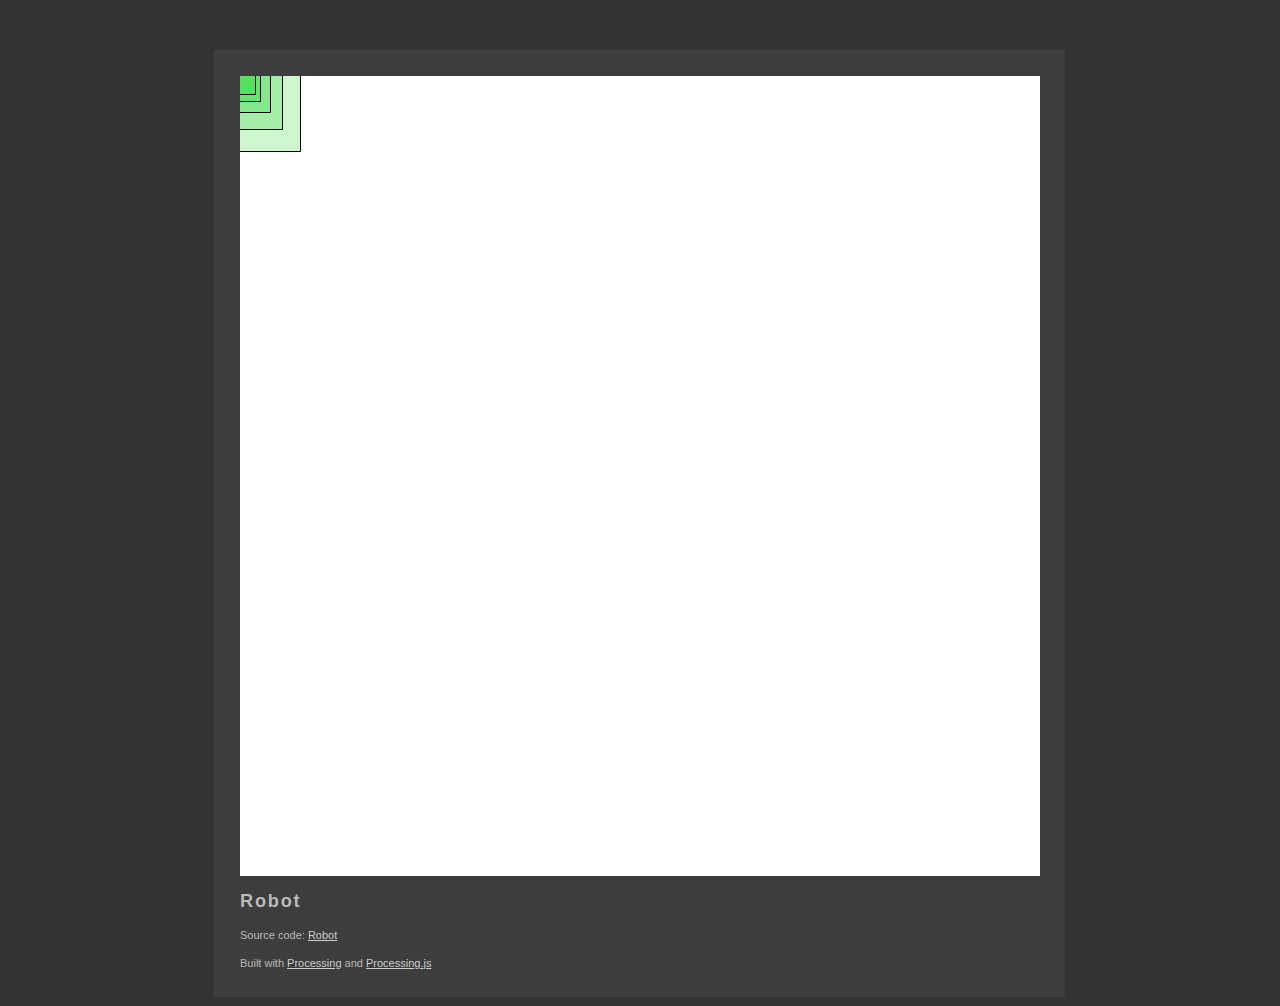
<file: pde/robot/index.html>
<!DOCTYPE html>
	<head>
		<meta http-equiv="content-type" content="text/html; charset=utf-8" />
		<title>Robot : Built with Processing and Processing.js</title>
		<link rel="icon"  type="image/x-icon" href="[data-uri]" />
		<meta name="Generator" content="Processing" />
		<!-- - - - - - - - - - - - - - - - - - - - - 
		+
		+    Wondering how this works? 
		+
		+    Go to: http://processing.org/
		+    and: http://processingjs.org/
		+
		+ - - - - - - - - - - - - - - - - - - - - -->
		<style type="text/css">
	body {
	  background-color: #333; color: #bbb; line-height: normal;
	  font-family: Lucida Grande, Lucida Sans, Arial, Helvetica Neue, Verdana, Geneva, sans-serif;
	  font-size: 11px; font-weight: normal; text-decoration: none;
		  line-height: 1.5em;
	}
	a img { 
		border: 0px solid transparent;
	}
	a, a:link, a:visited, a:active, a:hover { 
		color: #cdcdcd; text-decoration: underline;
	}
	h1 {
	    font-family: Arial, Helvetica Neue, Verdana, Geneva, sans-serif;
		width: 100%; letter-spacing: 0.1em;
		margin-bottom: 1em; font-size: 1.65em;
	}
	canvas { 
		display: block; 
		outline: 0px; 
		margin-bottom: 1.5em; 
	}
	#content { 
		margin: 50px auto 0px auto; padding: 25px 25px 15px 25px;
		width: 800px; min-width: 300px; overflow: auto;
		border-left: 1px solid #444; border-top: 1px solid #444; 
		border-right: 1px solid #333; border-bottom: 1px solid #333;
		background-color: #3d3d3d;
	}
		</style>
		<!--[if lt IE 9]>
			<script type="text/javascript">alert("Your browser does not support the canvas tag.");</script>
		<![endif]-->
		<script src="processing.js" type="text/javascript"></script>
		<script type="text/javascript">
// convenience function to get the id attribute of generated sketch html element
function getProcessingSketchId () { return 'Robot'; }
</script>

	</head>
	<body>
		<div id="content">
			<div>
				<canvas id="Robot" data-processing-sources="Robot.pde" 
						width="800" height="800">
					<p>Your browser does not support the canvas tag.</p>
					<!-- Note: you can put any alternative content here. -->
				</canvas>
				<noscript>
					<p>JavaScript is required to view the contents of this page.</p>
				</noscript>
	    	</div>
			<h1>Robot</h1>
    		<p id="description"></p>
			<p id="sources">Source code: <a href="Robot.pde">Robot</a> </p>
			<p>
			Built with <a href="http://processing.org" title="Processing">Processing</a>
			and <a href="http://processingjs.org" title="Processing.js">Processing.js</a>
			</p>
		</div>
	</body>
</html>
</file>
